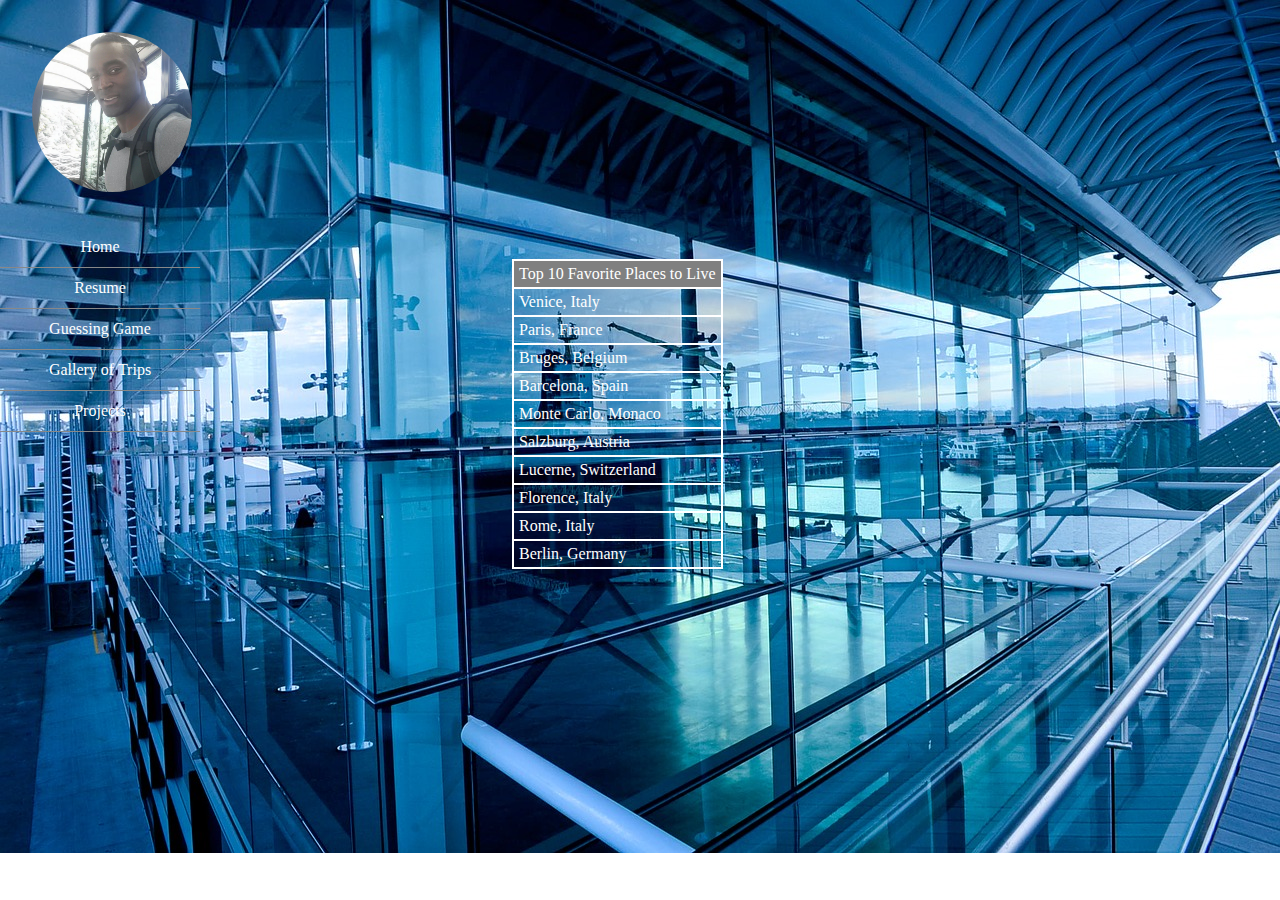
<file: index.html>
<!DOCTYPE html>
<html>
<head>
  <link rel="icon" type="tab icon" href="assets/tab_icon.ico"/>
  <link rel="stylesheet" href="css/reset.css">
  <link rel= "stylesheet" href="css/index.css">
  <title>David Johnson</title>
</head>
<body class="homepagebgimg">
  <div>
    <img class="main-picture" src="assets/self.jpg">
    <div>
      <div class='nav'>
        <ul>
          <li><a href="index.html">Home</a></li>
          <li><a href="resume.html" target="_blank">Resume</a></li>
          <li><a href="guessing_game.html" target="_blank">Guessing Game</a></li>
          <li><a href="gallery_of_trips.html" target="_blank">Gallery of Trips</a></li>
          <li><a href="projects.html" target="_blank">Projects</a></li>
        </ul>
      </div>
      <div>
        <table>
          <th>Top 10 Favorite Places to Live</th>
          <tr>
            <td>Venice, Italy</td>
          </tr>
          <tr>
            <td>Paris, France</td>
          </tr>
          <tr>
            <td>Bruges, Belgium</td>
          </tr>
          <tr>
            <td>Barcelona, Spain</td>
          </tr>
          <tr>
            <td>Monte Carlo, Monaco</td>
          </tr>
          <tr>
            <td>Salzburg, Austria</td>
          </tr>
          <tr>
            <td>Lucerne, Switzerland</td>
          </tr>
          <tr>
            <td>Florence, Italy</td>
          </tr>
          <tr>
            <td> Rome, Italy</td>
          </tr>
          <tr>
            <td>Berlin, Germany</td>
          </tr>
        </div>
      </body>
      </html>
</file>
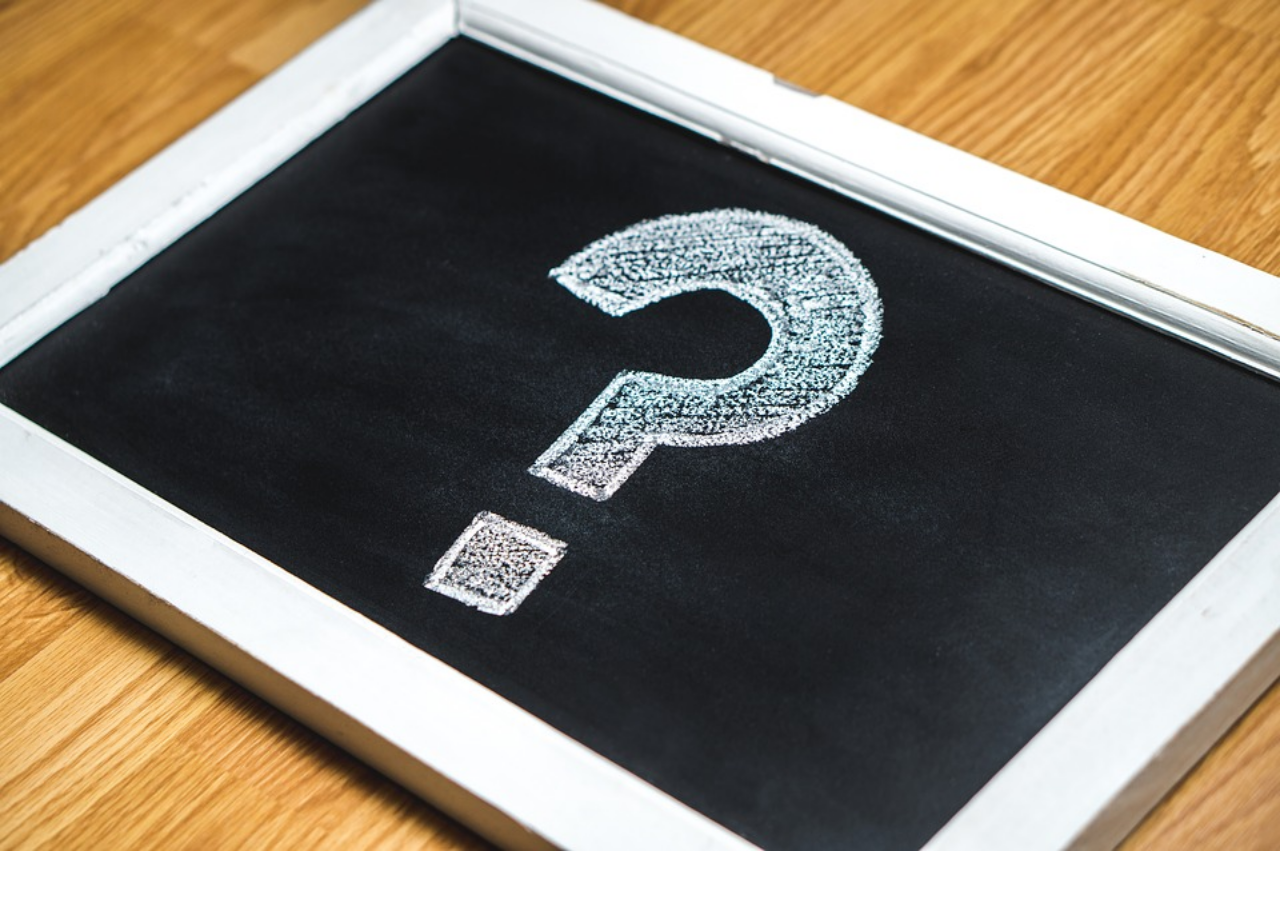
<file: guessing_game.html>
<!DOCTYPE html>
<html>
<head>
  <link rel="icon" type="tab icon" href="assets/question_mark.jpg" />
  <link rel= "stylesheet" href="css/style.css">
  <title>Guessing Game</title>
</head>
<body id="guessing-game-html">
  <script src="js/guessing_game.js" type="text/javascript">
  </script>
</body>
</html>
</file>
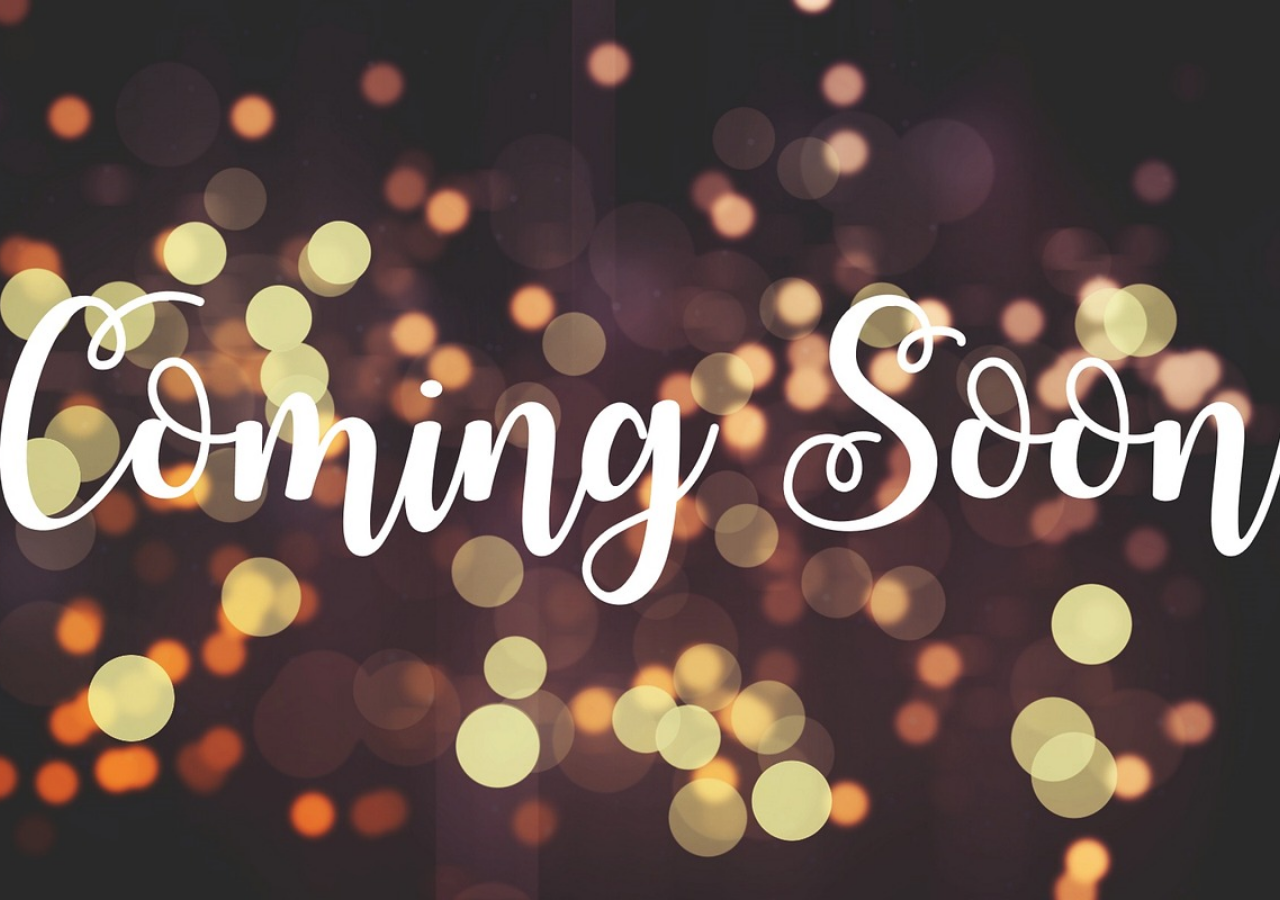
<file: projects.html>
<!DOCTYPE html>
<html>
<head>
<link rel= "stylesheet" href="css/projects.css">
</head>
<body>
  <div class="bgimg">
    <div class="middle">
      <p id="demo" style="font-size:30px"></p>
    </div>
  </div>
  <script src="js/projects.js" type="text/javascript"></script>
</body>
</html>
</file>
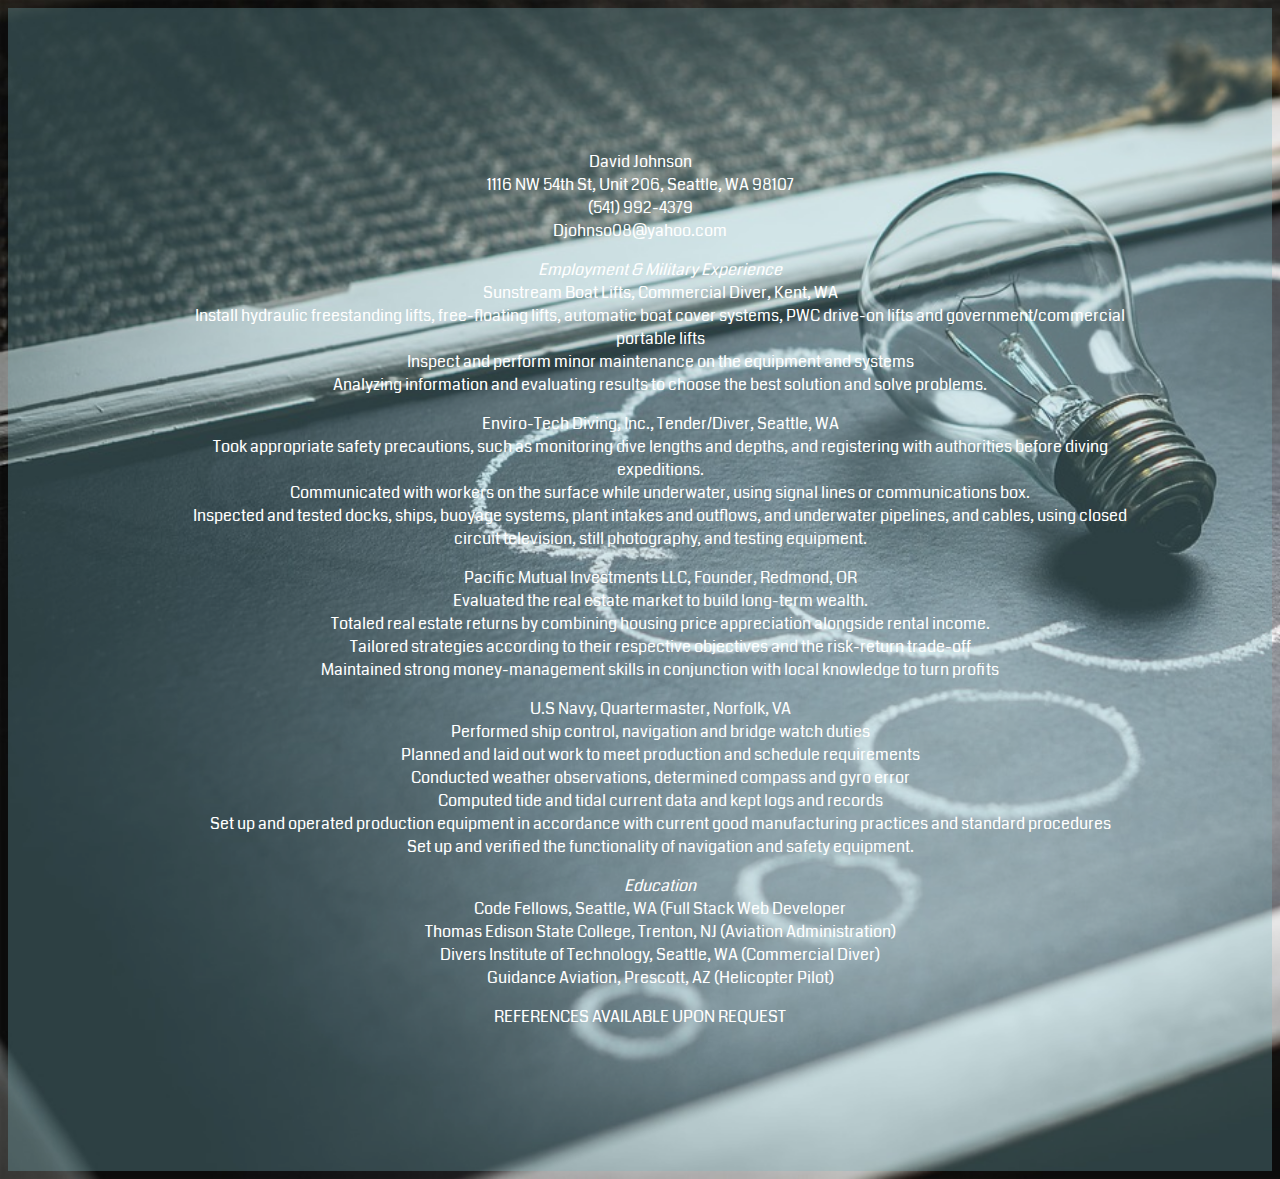
<file: resume.html>
<!DOCTYPE html>
<html>
<head>
  <link rel="icon" type="tab icon" href="assets/resume.jpeg" />
  <link rel="stylesheet" href="css/resume.css">
  <link href="https://fonts.googleapis.com/css?family=Coda" rel="stylesheet">
  <title>Resume</title>
</head>
<body id="resume-html">
  <div>
    <div id="informational">
      <p>David Johnson</br>
        1116 NW 54th St, Unit 206, Seattle, WA 98107</br>
        (541) 992-4379</br>
        Djohnso08@yahoo.com
        <ul><em>Employment &amp Military Experience</em>
          <li>Sunstream Boat Lifts, Commercial Diver, Kent, WA</li>
          <li>Install hydraulic freestanding lifts, free-floating lifts, automatic boat cover systems, PWC drive-on lifts and government/commercial portable lifts</li>
          <li>Inspect and perform minor maintenance on the equipment and systems</li>
          <li>Analyzing information and evaluating results to choose the best solution and solve problems.</li>
        </ul>
        <ul>Enviro-Tech Diving, Inc., Tender/Diver, Seattle, WA
          <li>Took appropriate safety precautions, such as monitoring dive lengths and depths, and registering with authorities before diving expeditions.
            <li>Communicated with workers on the surface while underwater, using signal lines or communications box.
              <li>Inspected and tested docks, ships, buoyage systems, plant intakes and outflows, and underwater pipelines, and cables, using closed circuit television, still photography, and testing equipment.
              </ul>
              <ul>Pacific Mutual Investments LLC, Founder, Redmond, OR
                <li>Evaluated the real estate market to build long-term wealth.
                  <li>Totaled real estate returns by combining housing price appreciation alongside rental income.
                    <li>Tailored strategies according to their respective objectives and the risk-return trade-off
                      <li>Maintained strong money-management skills in conjunction with local knowledge to turn profits
                      </ul>
                      <ul>U.S Navy, Quartermaster, Norfolk, VA
                        <li>Performed ship control, navigation and bridge watch duties</li>
                        <li>Planned and laid out work to meet production and schedule requirements</li>
                        <li>Conducted weather observations, determined compass and gyro error</li>
                        <li>Computed tide and tidal current data and kept logs and records</li>
                        <li>Set up and operated production equipment in accordance with current good manufacturing practices and standard procedures</li>
                        <li>Set up and verified the functionality of navigation and safety equipment.</li>
                      </ul>
                      <ul>
                        <em>Education</em>
                        <li>Code Fellows, Seattle, WA (Full Stack Web Developer</li>
                        <li>Thomas Edison State College, Trenton, NJ (Aviation Administration)</li>
                        <li>Divers Institute of Technology, Seattle, WA (Commercial Diver)</li>
                        <li>Guidance Aviation, Prescott, AZ	(Helicopter Pilot)</li>
                      </ul>
                      REFERENCES AVAILABLE UPON REQUEST<p>
                      </div>
                      <div>

                      </div>
                    </body>
                    </html>
</file>
<file: css/index.css>
.main-picture {
  position: inherit;;
  width: 10em;
  right: 15%;
  border-radius: 100%;
  padding: 2em;
}

.nav {
  position: relative;
  min-width: 640px;
  height: 32px;
  padding: 0px;
  margin: 0px;
  width: 100%;
}

.nav ul {
  list-style: none;
  /*background-color: #444;*/
  text-align: center;
  padding: 0;
  margin: 0;
  width: 200px;
}

.nav li {
  font-family: 'Oswald'
  font-size: 1.2em;
  line-height: 40px;
  height: 40px;
  border-bottom: 1px solid #888;
}

.nav a {
  text-decoration: none;
  color: #fff;
  display: block;
  transition: .3s background-color;
}

.nav a:hover {
  background-color: #063858;
}

.nav a.active {
  background-color: #fff;
  color: #444;
  cursor: default;
}

.homepagebgimg {
  background-image: url('../assets/airport.jpg');
  height: 100%;
  background-position: fixed;
  background-size: cover;
  background-repeat: no-repeat;
  position: relative;
}

table, th, td {
  border: 2px solid white;
  margin-left: 40%;
  right: 20em;
}

th {
  background-color: grey;
  color: white;
  padding: 5px;
  text-align: left;
}

td {
  padding: 5px;
  text-align: left;
  color: white;
}
</file>
<file: css/style.css>
/* GUESSING GAME */

#guessing-game-html {
  background-image: url("../assets/question_mark.jpg");
  background-repeat: inherit;
  background-size: cover;
  background-repeat: no-repeat;
}

/* GALLERY OF TRIPS */

#gallery-box {
  background-image: url("../assets/scotland.jpg");
  height: 100%;
  background-position: fixed;
  background-size: cover;
  background-repeat: no-repeat;
  position: relative;
}

p {
  font-family: 'Pompiere', ;
 color:#d5e1ec;
 margin:2%
}

h1 {
  margin: 40px 0;
  font-family: 'Syncopate', cursive;
  font-size: 60px;
  font-weight: 100;
  text-align: center;
}

.titleGallery {
  border: 8px solid black
  }

.gallery-trips {
  margin: 10px auto;
  padding: 5px;
}

.gallery-trips > div > img {
  display: block;
  padding-left: 2em;
  width: 200px;
  }

.clearfix {
  clear: both;
}

#pictureDubai {
  float: left;
}
#pictureDubai:hover {
  transform: scale(1.7,1.7);
  transition: .3s transform;
}
#pictureLisbon:hover {
  transform: scale(1.7,1.7);
  transition: .3s transform;
}
#pictureGuam:hover {
  transform: scale(1.7,1.7);
  transition: .3s transform;
}
#pictureSingapore:hover {
  transform: scale(1.7,1.7);
  transition: .3s transform;
}
</file>
<file: css/projects.css>
body, html {
  height: 100%;
  margin: 0;
}

.bgimg {
  background-image: url('../assets/coming-soon.jpg');
  height: 100%;
  background-position: center;
  background-size: cover;
  position: relative;
  color: white;
  font-family: "Courier New";
  font-size: 25px;
}

.middle {
  position: absolute;
  top: 75%;
  left: 50%;
  transform: translate(-50%, -50%);
  text-align: center;
}

hr {
  margin: auto;
  width: 40%;
}
</file>
<file: css/resume.css>
#informational {
  /*background-color: #a0c9d0;*/
  background-color: rgba(124, 187, 197, 0.30);
  width: 15;
  padding: 10%;
  text-align: center;
  margin: 0;
  max-height: 1;
  height: 100%s;

  font-family: 'Coda', cursive;
  color: white;
}

#resume-html {
  background-image: url("../assets/lightbulbresumephoto.jpg");
  height: 100%;
  background-position: fixed;
  background-size: cover;
  background-repeat: no-repeat;
  position: relative;
 }

ul {
  list-style-type: none;
}
</file>
